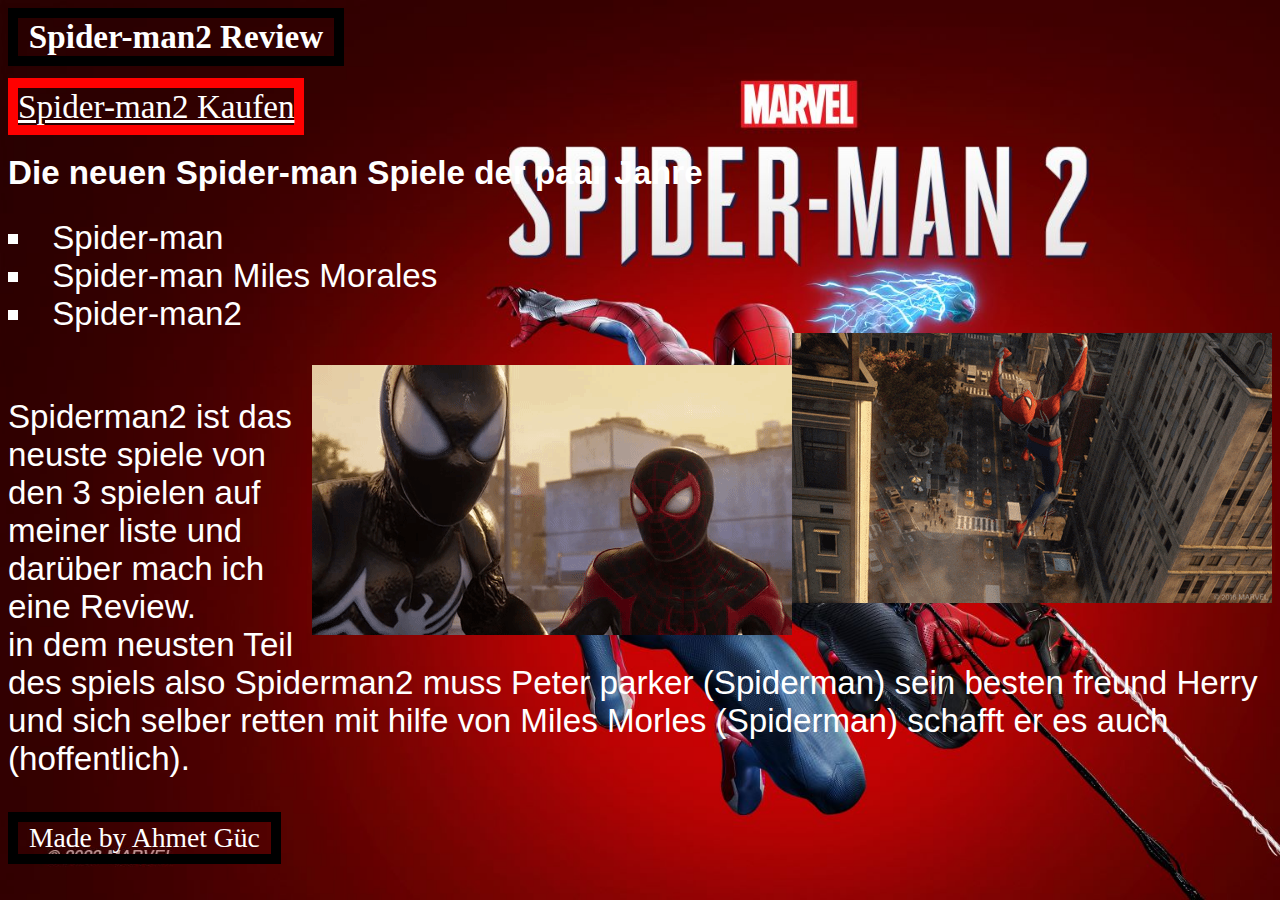
<file: Review.html>
<html>
    <head>
<title>Spider-man2</title>
<link rel="icon" href="Spiderman2.jpg">
<style>
    * {
        color: white;
        font-size: larger;

    }
    body {
                background-image: url("Spider-man2.jpg");
                background-size: cover; 
            }
     h1{
        text-align: center;
        color: white ;
        border: 10px solid Black;
        width: 25%
     }       
     li{
        list-style-type: square;
        font-family: 'Gill Sans', 'Gill Sans MT', Calibri, 'Trebuchet MS', sans-serif;
        
        
     }
     h2{
        font-family: 'Gill Sans', 'Gill Sans MT', Calibri, 'Trebuchet MS', sans-serif;
     }
    
    p{
        font-family: Arial, Helvetica, sans-serif;
    } 
    
    img{
        float: right;
    }

    footer{
        text-align: center;
        border: 10px solid black;
        width: 20%;
    }

    a{
        text-align: center;
        border: 10px solid red;
        width: 25%;
    }
</style>
    </head>
    <body>

<header>

    <h1>Spider-man2 Review</h1>
    <a href="https://www.mediamarkt.de/de/product/_ps5-marvels-spider-man-2-playstation-5-2882142.html">Spider-man2 Kaufen</a> 
    <h2>Die neuen Spider-man Spiele der paar Jahre</h2>
    
        <li>
            Spider-man
            </li> 
            
            <li>
            Spider-man Miles Morales
            </li> 
            
            <li>
             Spider-man2
            </li> 

</header>

        <div>
            <img  src="Spiderman2.0.gif" alt="Spider-man"> <br>
            <img  src="Spiderman3.0.gif" alt="Spider-man2">
        </div>

<section>
    <p>
        Spiderman2 ist das neuste spiele von den 3 spielen auf meiner liste und darüber mach ich eine Review. <br>
        in dem neusten Teil des spiels also Spiderman2 muss Peter parker (Spiderman) sein besten freund Herry und sich selber retten mit hilfe von Miles Morles (Spiderman) schafft er es auch (hoffentlich). <br>
    </p>
</section>

<footer>
Made by Ahmet Güc
</footer>

    </body>
</html>
</file>
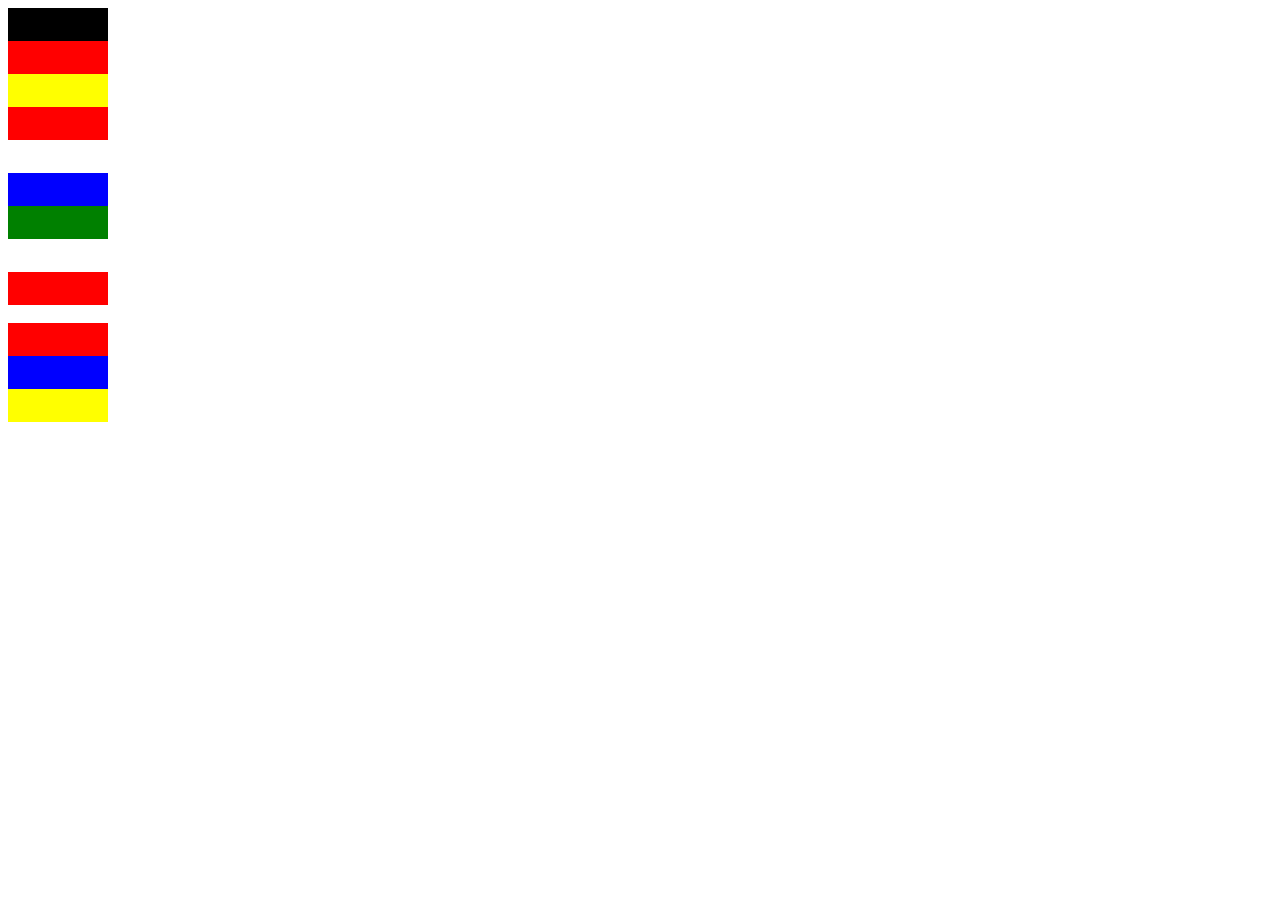
<file: folder1/Flaggen.html>
<html>
  <head>
    <style>div {width:100px;}</style>
  </head>
  <body>
  <div style="margin-right: 30px;"></div>
	<div style="background-color: black; height: 33px;"></div> 
	<div style="background-color: red; height: 33px;"></div>
	<div style="background-color: yellow; height: 33px;"></div>
	</div>
	<div style="margin-right: 30px;"></div>
	<div style="background-color: red; height: 33px;"></div> 
	<div style="background-color: white; height: 33px;"></div>
	<div style="background-color: blue; height: 33px;"></div>
	</div>
	<div style="margin-right: 30px;"></div>
	<div style="background-color: green; height: 33px;"></div> 
	<div style="background-color: white; height: 33px;"></div>
	<div style="background-color: red; height: 33px;"></div>
	</div> <br>
	<div style="margin-right: 30px;"></div>
	<div style="background-color: red; height: 33px;"></div> 
	<div style="background-color: blue; height: 33px;"></div>
	<div style="background-color: yellow; height: 33px;"></div>
	</div>
  </body>
</html>
</file>
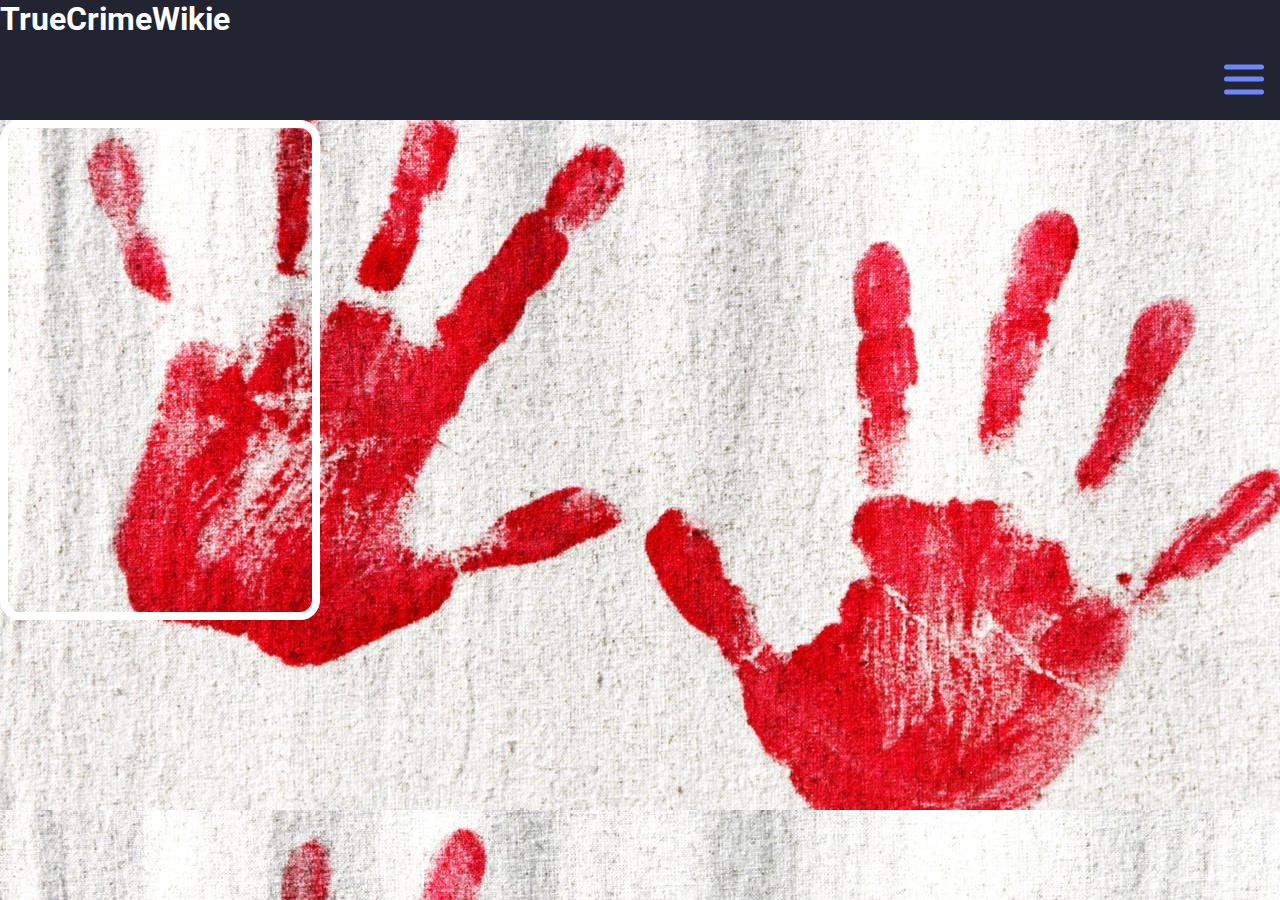
<file: TrueCrime/Home.html>
<!DOCTYPE html>
<html lang="en">
  <head>
    <meta charset="UTF-8" />
    <meta name="viewport" content="width=device-width, initial-scale=1.0" />
    <link rel="stylesheet" href="Style.css" />
    <title>TrueCrimeWikie</title>

    <link rel="preconnect" href="https://fonts.googleapis.com">
    <link rel="preconnect" href="https://fonts.gstatic.com" crossorigin>
    <link href="https://fonts.googleapis.com/css2?family=Roboto:ital,wght@0,100;0,300;0,400;0,500;0,700;0,900;1,100;1,300;1,400;1,500;1,700;1,900&display=swap" rel="stylesheet">

    <link rel="icon" href="Site-logo.webp">
  </head>
  <body>

  </div>
      <h1 id="TheName">TrueCrimeWikie</h1>
      <div class="off-screen-menu">
    <ul>
      <li><a href="Home.html">Home</a></li>
      <li><a href="Mord.html">Mord</a></li>
      <li><a href="Ungeloest.html">Ungelöst</a></li>
      <li><a href="Vermisst.html">Vermisst</a></li>
    </ul>
  </div>

  <nav>
    <div class="ham-menu">
      <span></span>
      <span></span>
      <span></span>
    </div>
  </nav>

    <div class="card">
      <iframe width="640" height="360" src="https://www.youtube.com/embed/5T_4sT9snE8" title="Brutal ermordet auf offener Straße in Stockholm… | Der Fall Einar" frameborder="0" allow="accelerometer; autoplay; clipboard-write; encrypted-media; gyroscope; picture-in-picture; web-share" allowfullscreen class="card-video"></iframe>
      <iframe width="640" height="360" src="https://www.youtube.com/embed/IRJrcnWrVhY" title="Von dieser Kreuzfahrt kehrte sie nie zurück… | Der Fall Amy Lynn Bradley" frameborder="0" allow="accelerometer; autoplay; clipboard-write; encrypted-media; gyroscope; picture-in-picture; web-share" allowfullscreen class="card-video2"></iframe>
      <iframe width="640" height="360" src="https://www.youtube.com/embed/BEb3zhyOEo4" title="Das mysteriöse Verschwinden von Katrice Lee…" frameborder="0" allow="accelerometer; autoplay; clipboard-write; encrypted-media; gyroscope; picture-in-picture; web-share" allowfullscreen class="card-video3"></iframe>
      
      <div class="card-body">
        <h1 class="card-title">Mord am Berühmten Rapper</h1>
        <p class="card-sub-title"> Berühmter Rapper ermordet wer war der täter?</p>
        <p class="card-info"> Copyright by Insolito</p>
        <button class="card-btn"> link zum Video</button>
      </div>

      <div class="card-body2">
        <h1 class="card-title2">Mord am Berühmten Rapper</h1>
        <p class="card-sub-title2"> Berühmter Rapper ermordet wer war der täter?</p>
        <p class="card-info2"> Copyright by Insolito</p>
        <button class="card-btn2">zum Video</button>
      </div>

      <div class="card-body3">
        <h1 class="card-title3">Mord am Berühmten Rapper</h1>
        <p class="card-sub-title3"> Berühmter ermordet wer war der täter?</p>
        <p class="card-info3"> Copyright by Insolito</p>
        <button class="card-btn3">zum Video</button>
      </div>

    <script src="JavaScriptTest.js"></script>
  </body>
</html>
</file>
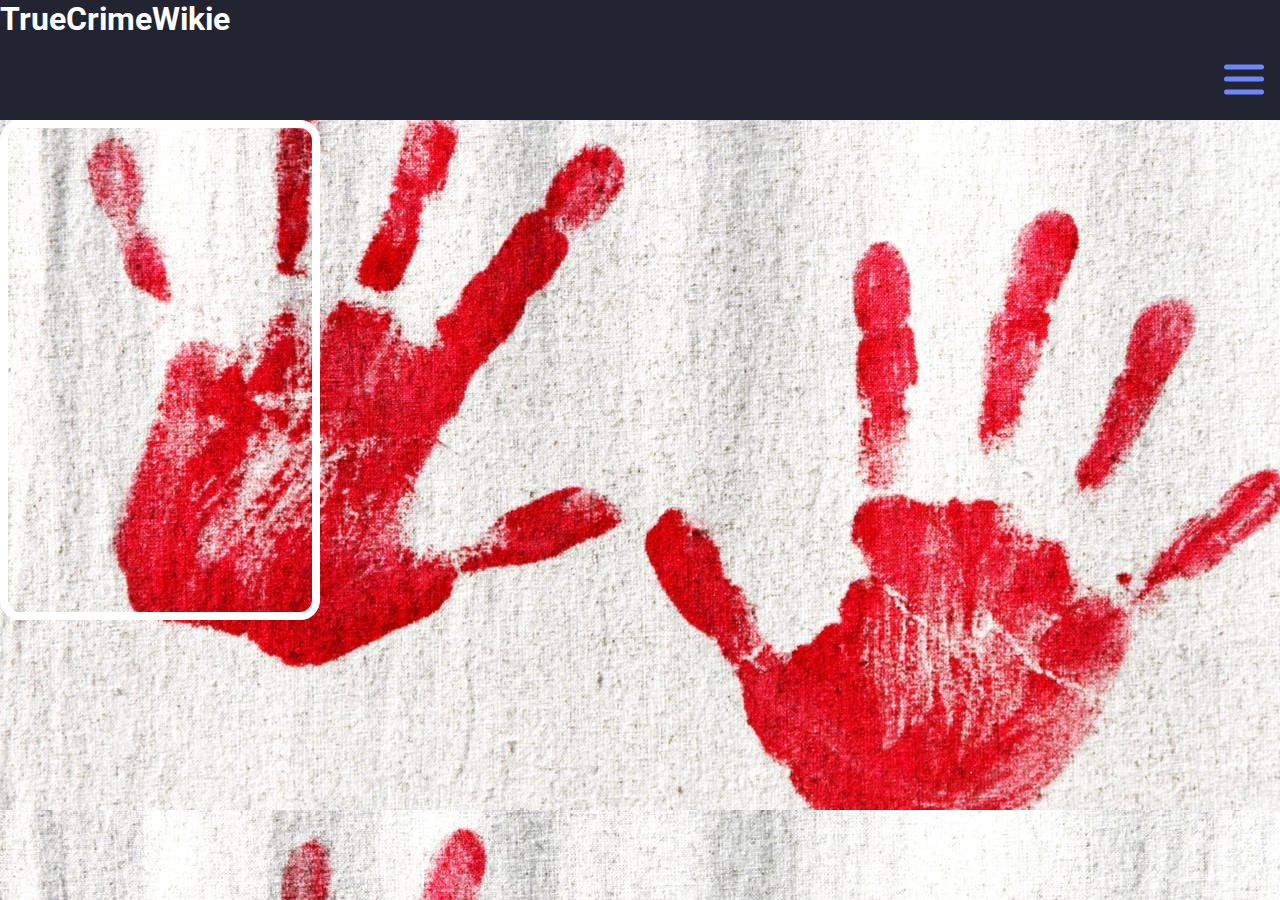
<file: TrueCrime/Ungeloest.html>
<!DOCTYPE html>
<html lang="en">
  <head>
    <meta charset="UTF-8" />
    <meta name="viewport" content="width=device-width, initial-scale=1.0" />
    <link rel="stylesheet" href="Style.css" />
    <title>TrueCrimeWikie</title>

    <link rel="preconnect" href="https://fonts.googleapis.com">
    <link rel="preconnect" href="https://fonts.gstatic.com" crossorigin>
    <link href="https://fonts.googleapis.com/css2?family=Roboto:ital,wght@0,100;0,300;0,400;0,500;0,700;0,900;1,100;1,300;1,400;1,500;1,700;1,900&display=swap" rel="stylesheet">

    <link rel="icon" href="Site-logo.webp">
  </head>
  <body>

  </div>
      <h1 id="TheName">TrueCrimeWikie</h1>
      <div class="off-screen-menu">
    <ul>
      <li><a href="Home.html">Home</a></li>
      <li><a href="Mord.html">Mord</a></li>
      <li><a href="Ungeloest.html">Ungelöst</a></li>
      <li><a href="Vermisst.html">Vermisst</a></li>
    </ul>
  </div>

  <nav>
    <div class="ham-menu">
      <span></span>
      <span></span>
      <span></span>
    </div>
  </nav>

    <div class="card">
      <iframe width="640" height="360" src="https://www.youtube.com/embed/5T_4sT9snE8" title="Brutal ermordet auf offener Straße in Stockholm… | Der Fall Einar" frameborder="0" allow="accelerometer; autoplay; clipboard-write; encrypted-media; gyroscope; picture-in-picture; web-share" allowfullscreen class="card-video"></iframe>
      <iframe width="640" height="360" src="https://www.youtube.com/embed/IRJrcnWrVhY" title="Von dieser Kreuzfahrt kehrte sie nie zurück… | Der Fall Amy Lynn Bradley" frameborder="0" allow="accelerometer; autoplay; clipboard-write; encrypted-media; gyroscope; picture-in-picture; web-share" allowfullscreen class="card-video2"></iframe>
      <iframe width="640" height="360" src="https://www.youtube.com/embed/BEb3zhyOEo4" title="Das mysteriöse Verschwinden von Katrice Lee…" frameborder="0" allow="accelerometer; autoplay; clipboard-write; encrypted-media; gyroscope; picture-in-picture; web-share" allowfullscreen class="card-video3"></iframe>
      
      <div class="card-body">
          <h1 class="card-title">Mord am Berühmten Rapper</h1>
          <p class="card-sub-title"> Berühmter ermordet wer war der täter?</p>
          <p class="card-info"></p>
          <button class="card-btn"> link zum Video</button>
      </div>

      <div class="card-body2">
        <h1 class="card-title2">Mord am Berühmten Rapper</h1>
        <p class="card-sub-title2"> Berühmter ermordet wer war der täter?</p>
        <p class="card-info2"></p>
        <button class="card-btn2">zum Video</button>
      </div>

      <div class="card-body3">
        <h1 class="card-title3">Mord am Berühmten Rapper</h1>
        <p class="card-sub-title3"> Berühmter ermordet wer war der täter?</p>
        <p class="card-info3"></p>
        <button class="card-btn3">zum Video</button>
      </div>

    <script src="JavaScriptTest.js"></script>
  </body>
</html>
</file>
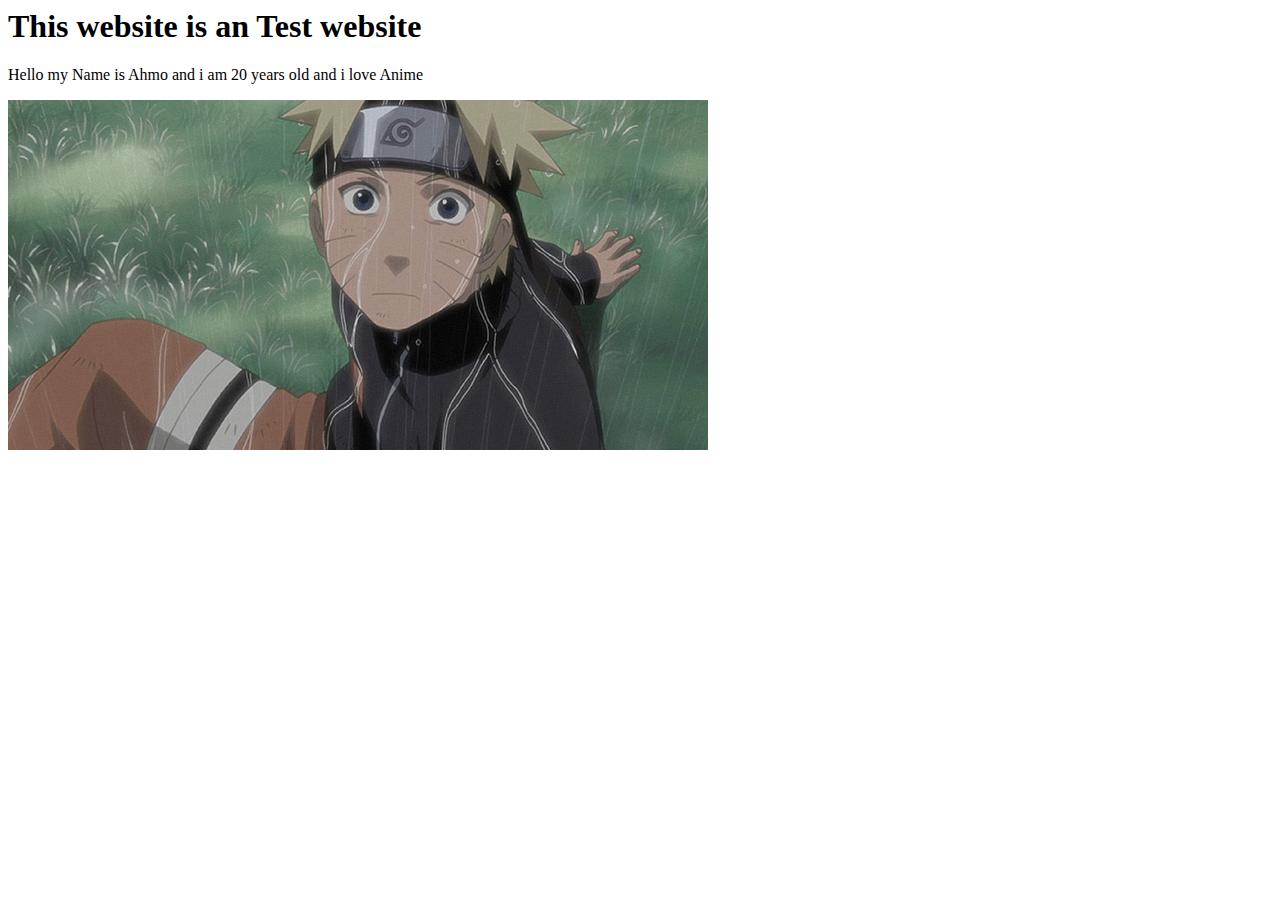
<file: Übung/Website.html>
<html>
<head>
<title>Ahmo</title>
</head>
<body>
<h1 style="front-size:160%; font-family:verdana">This website is an Test website</h1>
<p style="font-family:verdana">Hello my Name is Ahmo and i am 20 years old and i love Anime </p>
<img src="shippuden.jpg">
</body>
</html>
</file>
<file: TrueCrime/Style.css>
/* base styles */
* {
    margin: 0;
    padding: 0;
    box-sizing: border-box;
    list-style: none;
    text-decoration: none;
}

a {
    color: white;
}
a:visited {
    color: white;
}
a:hover {
    color: #6F86FF;
}

body {
    background-color: rgb(65, 71, 97);
    font-family: sans-serif;
}

body{
    
    background-image: url(TrueCrimeBackground.jpg);
    font-family: 'roboto', sans-serif;
    /*display: flex;
    justify-content: space-around;
    align-items: left;*/
}



/* off-screen-menu */
.off-screen-menu {
    background-color:  rgb(34, 37, 49);
    height: 100vh;
    width: 100%;
    max-width: 450px;
    position: fixed;
    top: 0;
    right: -450px;
    display: flex;
    flex-direction: column;
    align-items: center;    
    justify-content: center;
    text-align: center;
    font-size: 3rem;
    transition: .3s ease;
}
.off-screen-menu.active {
    right: 0;
}



/* nav */
nav {
    padding: 1rem;
    display: flex;
    background-color: rgb(34, 37, 49);
}



/* ham menu */
.ham-menu {
    height: 50px;
    width: 40px;
    margin-left: auto;
    position: relative;
}
.ham-menu span {
    height: 5px;
    width: 100%;
    background-color: #6F86FF;
    border-radius: 25px;
    position: absolute;
    left: 50%;
    top: 50%;
    transform: translate(-50%, -50%);
    transition: .3s ease;
}
.ham-menu span:nth-child(1) {
    top: 25%;
}
.ham-menu span:nth-child(3) {
    top: 75%;
}
.ham-menu.active span {
    background-color: white;
}
.ham-menu.active span:nth-child(1) {
    top: 50%;
    transform: translate(-50%, -50%) rotate(45deg);
}
.ham-menu.active span:nth-child(2) {
    opacity: 0;
}
.ham-menu.active span:nth-child(3) {
    top: 50%;
    transform: translate(-50%, -50%) rotate(-45deg);
}

#TheName{
    background-color: rgb(34, 37, 49);
    align-items: center;
}

h1{
    color: white;
}

.card{
    width: 320px;
    height: 500px;
    border-radius: 20px;
    overflow: hidden;
    border: 8px solid #fff;
    position: absolute;
}

.card-video{
    width: 100%;
    height: 100%;
    object-fit: cover;
    border-radius: 15px;
    position: relative;
}

.card-video2{
   
}

.card-video3{
   
}

.card-body{
    width: 100%;
    height: 100%;
    top: 0;
    right: -100%;
    position: absolute;
    background: #1f3d474a;
    backdrop-filter: blur(5px);
    border-radius: 15px;
    color: #fff;
    padding: 30px;
    display: absolute;
    flex-direction: column;
    justify-content: center;
    transition: 2s;
}

.card-body2{
    width: 100%;
    height: 100%;
    top: 0;
    right: -100%;
    position: absolute;
    background: #1f3d474a;
    backdrop-filter: blur(5px);
    border-radius: 15px;
    color: #fff;
    padding: 30px;
    display: absolute;
    flex-direction: column;
    justify-content: center;
    transition: 2s;
}

.card-body3{
    width: 100%;
    height: 100%;
    top: 0;
    right: -100%;
    position: absolute;
    background: #1f3d474a;
    backdrop-filter: blur(5px);
    border-radius: 15px;
    color: #fff;
    padding: 30px;
    display: absolute;
    flex-direction: column;
    justify-content: center;
    transition: 2s;
}

.card:hover .card-body{
    right: 0;
}

.card-title{
    text-transform: uppercase;
    font-size: 50px;
    font-weight: 500;
}

.card-title2{
    text-transform: uppercase;
    font-size: 50px;
    font-weight: 500;
}

.card-title3{
    text-transform: uppercase;
    font-size: 50px;
    font-weight: 500;
}

.card-sub-title{
    text-transform: capitalize;
    font-size: 14px;
    font-weight: 300;
}

.card-sub-title2{
    text-transform: capitalize;
    font-size: 14px;
    font-weight: 300;
}

.card-sub-title3{
    text-transform: capitalize;
    font-size: 14px;
    font-weight: 300;
}

.card-info{
    font-size: 16px;
    line-height: 25px;
    margin: 40px 0;
    font-weight: 400;
}

.card-info2{
    font-size: 16px;
    line-height: 25px;
    margin: 40px 0;
    font-weight: 400;
}

.card-info3{
    font-size: 16px;
    line-height: 25px;
    margin: 40px 0;
    font-weight: 400;
}

.card-btn{
    color: #1f3d47;
    background: #8fabba;
    padding: 10px 20px;
    width: 120px;
    border-radius: 5px;
    text-transform: capitalize;
    border: none;
    outline: none;
    font-weight: 500;
    cursor: pointer;
}

.card-btn2{
    color: #1f3d47;
    background: #8fabba;
    padding: 10px 20px;
    width: 120px;
    border-radius: 5px;
    text-transform: capitalize;
    border: none;
    outline: none;
    font-weight: 500;
    cursor: pointer;
}

.card-btn3{
    color: #1f3d47;
    background: #8fabba;
    padding: 10px 20px;
    width: 120px;
    border-radius: 5px;
    text-transform: capitalize;
    border: none;
    outline: none;
    font-weight: 500;
    cursor: pointer;
}
</file>
